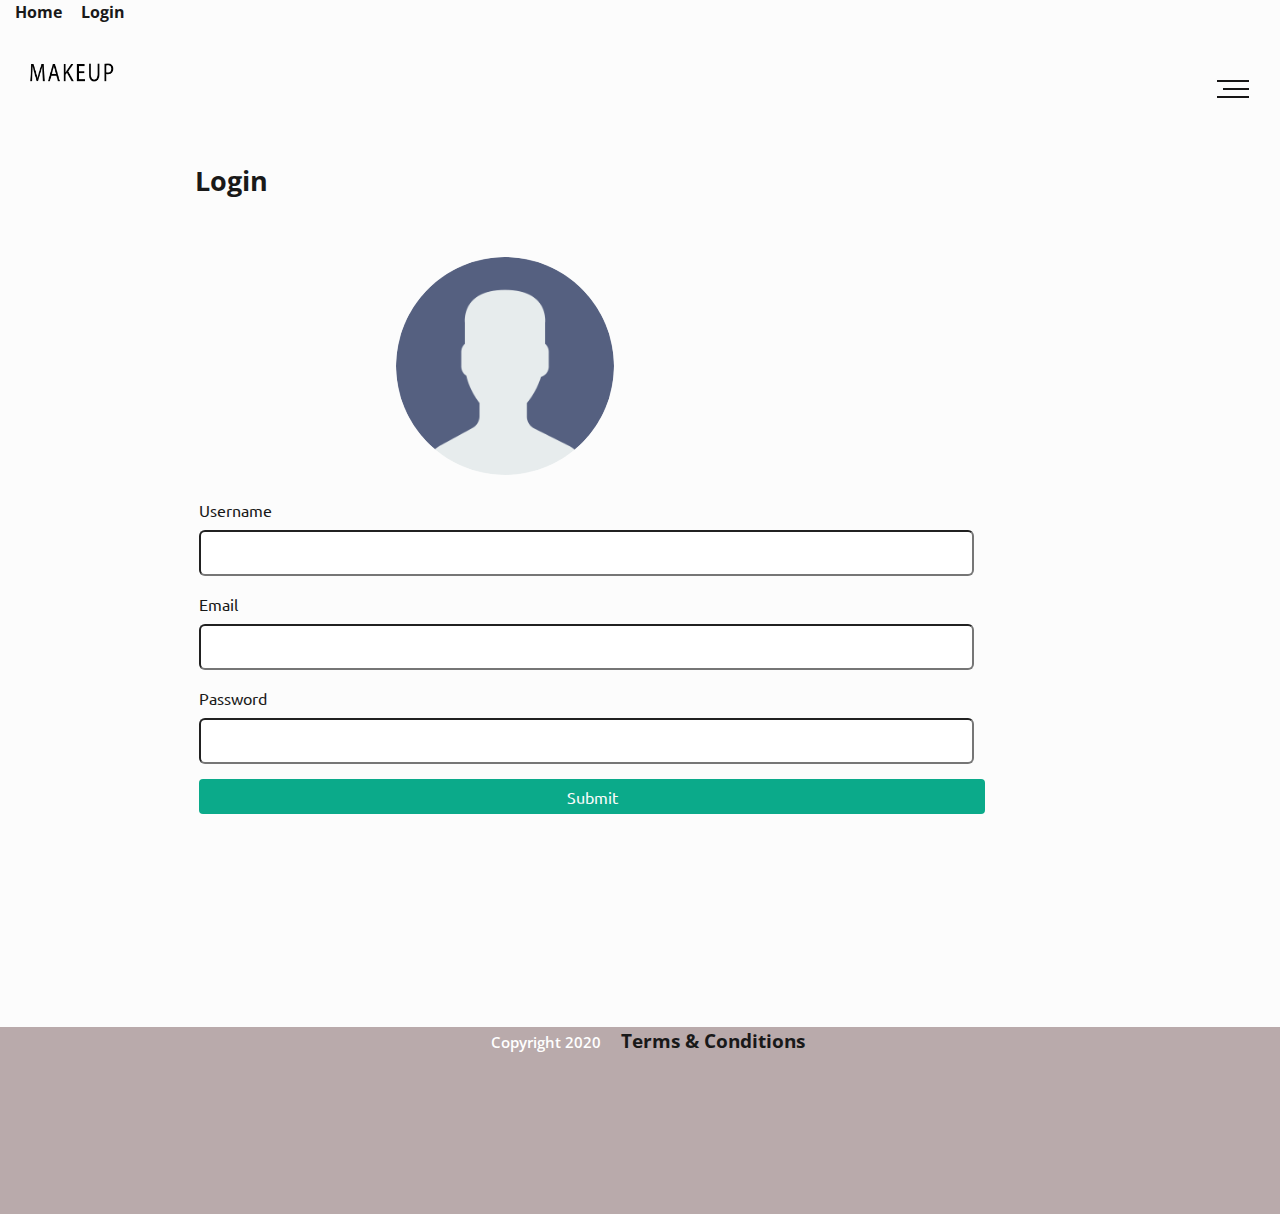
<file: login.html>
<!DOCTYPE html>
<html lang="en">

<head>
    <meta charset="UTF-8">
    <meta name="viewport" content="width=device-width, initial-scale=1.0">
    <link
        href="https://fonts.googleapis.com/css2?family=Open+Sans:wght@300&family=PT+Sans&family=Ubuntu:wght@300&display=swap"
        rel="stylesheet">
    <link rel="stylesheet" href="css/style.css">
    <script type="module" src="js/components/common/doLogin.js"></script>
    <script type="module" src="js/script.js"></script>

    <title>Login</title>

</head>

<body>
    <header>
        <div class="menu-container"></div>
        <a href="index.html">
            <img src="./img/logo-two.png" class="logo" alt="logo">
        </a>
        <nav class="menu">
            <span class="hamburger">
                <span class="bar one"></span>
                <span class="bar two"></span>
                <span class="bar tree"></span>
            </span>

            <ul class="menu-links" id="admin-menu">
                <li><a href="index.html" class="active" id="admin-menu">HOME</a></li>
                <li><a href="products.html">PRODUCTS</a></li>
                <li><a href="cart.html">CART</a></li>
                <li><a href="login.html">LOGIN</a></li>
        </nav>
    </header>

    <main>
        <div class="container">
            <!--<div class="admin-container"></div>-->

            <div class="loader" id="myLoader"></div>

            <h1>Login</h1>

            <form>
                <div class="message-container"></div>

                <img class="avatar-img" src="./img/avatar.png" alt="avatar-img">

                <div>
                    <label for="username">Username</label>
                    <input id="username" />
                </div>
                <div>
                    <label for="email">Email</label>
                    <input id="email" />
                </div>
                <div>
                    <label for="password">Password</label>
                    <input id="password" />
                </div>
                <button class="admin-btn">Submit</button>
            </form>
        </div>
    </main>
    <footer>
        <span class="text-footer">Copyright 2020</span>
        <a href="/">Terms & Conditions</a>
    </footer>
</body>

</html>
</file>
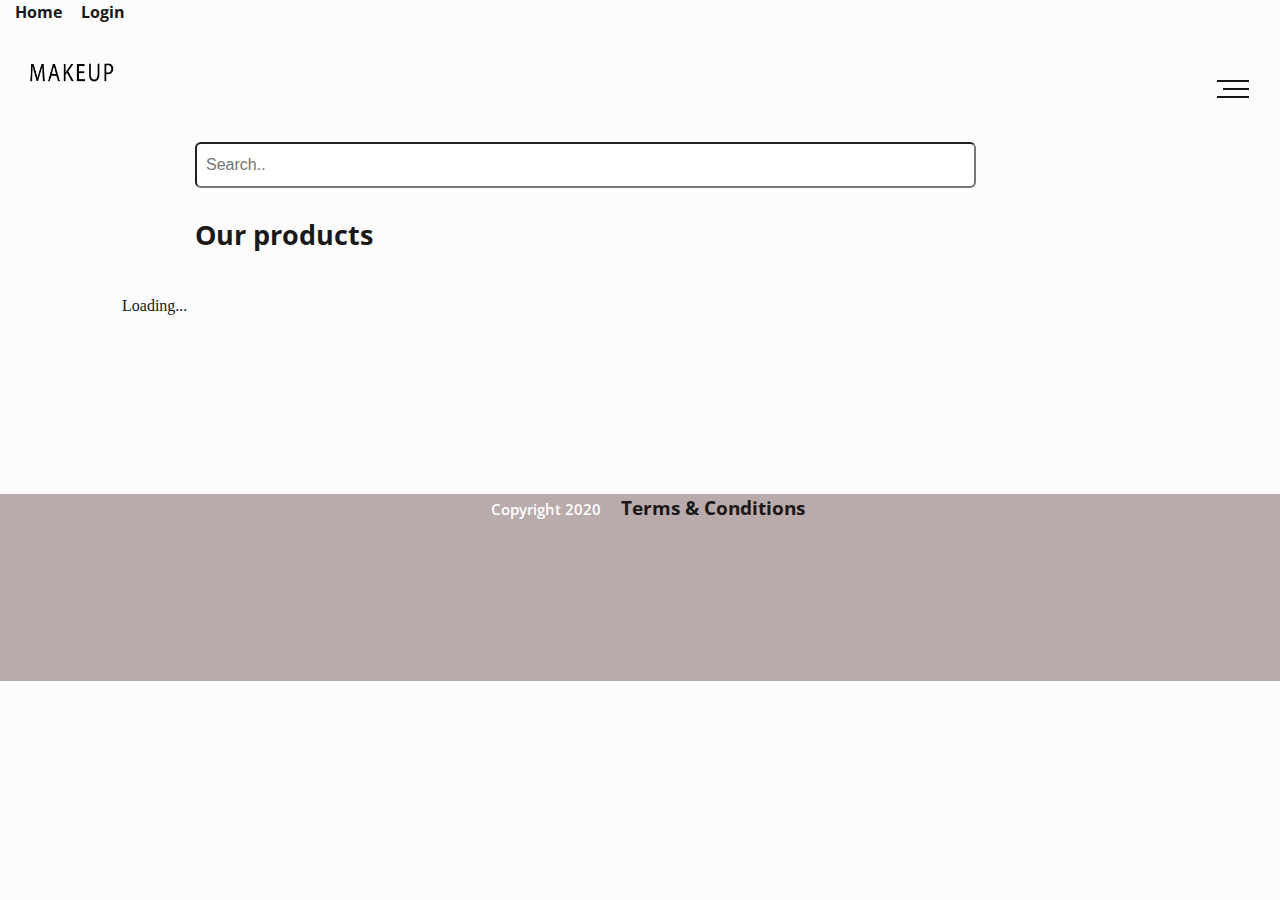
<file: products.html>
<!DOCTYPE html>
<html lang="en">

<head>
    <meta charset="UTF-8">
    <meta name="viewport" content="width=device-width, initial-scale=1.0">
    <link
        href="https://fonts.googleapis.com/css2?family=Open+Sans:wght@300&family=PT+Sans&family=Ubuntu:wght@300&display=swap"
        rel="stylesheet">
    <link rel="stylesheet" href="css/style.css">
    <script type="module" src="js/components/common/displayMessage.js"></script>
    <script type="module" src="js/products.js"></script>
    <title>Products</title>
</head>

<body>
    <header>
        <div class="menu-container"></div>
        <a href="index.html">
            <img src="./img/logo-two.png" class="logo" alt="logo">
        </a>
        <nav class="menu">
            <span class="hamburger">
                <span class="bar one"></span>
                <span class="bar two"></span>
                <span class="bar tree"></span>
            </span>
            <ul class="menu-links" id="admin-menu">
                <li><a href="index.html" class="active" id="admin-menu">HOME</a></li>
                <li><a href="products.html">PRODUCTS</a></li>
                <li><a href="cart.html">CART</a></li>
                <li><a href="login.html">LOGIN</a></li>
        </nav>
    </header>

    <main>
        <div class="loader" id="myLoader"></div>
        <div class="container">
            <input id="search-box" placeholder="Search.." />
            <h1>Our products</h1>
            <div class="product-container">Loading...</div>
        </div>
    </main>

    <footer>
        <span class="text-footer">Copyright 2020</span>
        <a href="/">Terms & Conditions</a>
    </footer>
</body>

</html>
</file>
<file: css/style.css>
* {
  margin: 0;
  padding: 0;
  line-height: 1.5;
  font-size: 16px;
}

body {
  background-color: #fcfcfc;
  margin: 0;
  color: #191919;
}

h1 {
  font-size: 1.7em;
  margin-top: 27px;
  margin-left: 28px;
  color: #191919;
  font-family: "open sans", sans-serif;
  margin-bottom: 6px;
}

h4 {
  margin-top: 45px;
  margin-bottom: 15px;
  margin-left: 31px;
  font-size: 1.3em;
  font-family: "open sans", sans-serif;
  color: #191919;
}

p {
  margin-bottom: 30px;
  margin-left: 31px;
  font-size: 0.9em;
  font-weight: bold;
  font-family: "open sans", sans-serif;
  color: #191919;
}

.add-to-cart {
  width: 206px;
  text-align: center;
  margin-left: 30px;
  margin-bottom: 105px;
}

.cart-header {
  margin-left: 65px;
  margin-bottom: 45px;
}

.message {
  border: 1px solid #b9aaab;
  color: #d9d2d5;
  margin-top: 1rem;
  padding: 1rem;
}

.cart-container {
  font-size: 1.3em;
  margin-left: 30px;
}

.footer-text {
  font-family: "open sans", sans-serif;
  font-size: 2em;
}

@media only screen and (min-width: 768px) {
  h4, p {
    margin-left: 217px;
  }
  .add-to-cart {
    margin-left: 217px;
  }
  .cart-container {
    font-size: 1.3em;
    margin-left: 65px;
  }
}

@media only screen and (min-width: 1366px) {
  .add-to-cart {
    margin-left: 334px;
  }
}

nav {
  -webkit-box-pack: justify;
      -ms-flex-pack: justify;
          justify-content: space-between;
  -webkit-box-align: center;
      -ms-flex-align: center;
          align-items: center;
  display: -webkit-box;
  display: -ms-flexbox;
  display: flex;
}

nav .hamburger {
  position: absolute;
  right: 28px;
  top: 61px;
  display: -webkit-box;
  display: -ms-flexbox;
  display: flex;
  -webkit-box-orient: vertical;
  -webkit-box-direction: normal;
      -ms-flex-direction: column;
          flex-direction: column;
  -webkit-box-align: end;
      -ms-flex-align: end;
          align-items: flex-end;
  color: #221f1f;
  cursor: pointer;
}

nav .bar {
  display: inline-block;
  width: 30px;
  margin: 3px;
  border: 1px solid #161515;
}

nav .bar.two {
  width: 24px;
}

nav .menu-links {
  display: none;
  position: relative;
  top: 15px;
  background: white;
  -webkit-box-orient: vertical;
  -webkit-box-direction: normal;
      -ms-flex-direction: column;
          flex-direction: column;
}

nav .menu-links li {
  list-style: none;
}

nav li a {
  display: block;
  color: #604242;
  text-align: center;
  padding: 10px 10px 0px 10px;
  text-decoration: none;
  font-size: 1.2em;
  width: 301px;
  height: 70px;
  font-family: "open sans", sans-serif;
  font-weight: bold;
}

nav li a:hover:not(.active) {
  background-color: #b9aaab;
}

nav li a.active {
  color: white;
  background-color: #b9aaab;
}

.login-button-toggle {
  font-size: 1em;
}

.logo {
  font-size: 1.1em;
  margin-left: 14px;
  margin-top: 38px;
  /*display: inline-block;*/
  -webkit-box-shadow: none;
          box-shadow: none;
  border: none;
  margin-bottom: 45px;
  height: 19px;
  width: auto;
}

@media only screen and (min-width: 768px) {
  ul.menu-links {
    top: -3px;
  }
  nav li a {
    width: 748px;
  }
  nav .hamburger {
    top: 77px;
  }
}

@media only screen and (min-width: 1366px) {
  .logo {
    height: 26px;
    margin-top: 34px;
    margin-left: 34px;
  }
  nav .hamburger {
    right: 34px;
    top: 55px;
  }
  nav li a {
    width: 1668px;
  }
  h1 {
    margin-left: 304px;
  }
}

/*SETT SAMMEN*/
.cover-image {
  height: 213px;
}

.featured-container {
  /*display: flex;*/
  padding: 1rem;
  max-width: 1200px;
  margin: 1rem;
  -webkit-box-pack: justify;
      -ms-flex-pack: justify;
          justify-content: space-between;
}

.product-container {
  padding: 1rem;
  max-width: 1200px;
  margin: 1rem;
  -webkit-box-pack: justify;
  -ms-flex-pack: justify;
  justify-content: space-between;
}

.price-total, .price-title {
  margin-left: 68px;
  font-size: 2em;
}

.detail-container {
  /*display: flex;*/
  padding: 1rem;
  max-width: 1200px;
  margin: 1rem;
  -webkit-box-pack: justify;
      -ms-flex-pack: justify;
          justify-content: space-between;
}

/*SETT SAMMEN*/
.productView {
  font-size: 1.3em;
  margin-left: 30px;
  background-color: #0baa8a;
  color: white;
  padding: 12px 89px 12px 74px;
  border-radius: 6px;
  font-family: "ubuntu", sans-serif;
  text-decoration: none;
}

#clearButton {
  background-color: orange;
  width: 209px;
  margin-top: 19px;
  margin-left: 66px;
}

.product-images {
  -ms-flex-pack: distribute;
      justify-content: space-around;
  border: 1px solid #d9d2d5;
  width: 206px;
  height: auto;
  margin-bottom: 4px;
  margin-left: 29px;
  -webkit-box-shadow: 9px 9px 22px -9px #b9aa;
          box-shadow: 9px 9px 22px -9px #b9aa;
}

.admin-btn {
  width: 87%;
}

.container {
  margin: 0 auto;
  max-width: 1100px;
  display: -webkit-box;
  display: -ms-flexbox;
  display: flex;
  -webkit-box-orient: vertical;
  -webkit-box-direction: normal;
      -ms-flex-direction: column;
          flex-direction: column;
  -ms-flex-pack: distribute;
      justify-content: space-around;
}

.avatar-img {
  border-radius: 50%;
  width: 40%;
  margin-left: 88px;
  margin-top: 45px;
}

.search-box {
  width: 251px;
  height: 18px;
  border-radius: 6px;
  margin-left: 17px;
}

.hide-loader {
  display: none;
}

/*.myLoader {
    position: fixed;
    z-index: 999999;
    width: 100%;
    height: 100%;
    background: getColour(white);
}*/
/*
.loader {
    border: 0 solid transparent;
    border-radius: 50%;
    top: calc(50vh - 75px);
    left: calc(50vW - 75px);
    position: absolute;
    height: 150px;
    width: 150px;
}
.loader:before, .loader:after {
    border: lem solid getColour(white);
    content: '';
    animation: loader 2s linear infinite;
    border-radius: 50%;
    position: absolute;
    height: inherit;
    width: inherit;
    top: 0;
    left: 0;
    opacity: 0;
    animation: loader 2s linear infinite;
}

.loader:before {
    animation-delay: .5s;
}
@keyframes loader {
    0% {
        transform: scale(0);
        opacity: 0;
    }
    50% {
        opacity: 1;
    }
    100% {
        tranform:scale(1);
        opacity: 0;
    }
}
.loader {
    border-radius: 50%;
    width: 120px;
    border: 16px solid getColour(primary);
    border-top: 16px solid getColour(brown);
    height: 120px;
    animation: spin 2s linear infinite;
}

@keyframes spin {
    0% { transform: rotate(0deg); }
    100% { transform: rotate(360deg); }
}

.hide-loader {
    display: none;
}

@-webkit-keyframes spin {
    0% { -webkit-transform: rotate(0deg); }
    100% { -webkit-transform: rotate(360deg);}
}

.animate-botton {
    position: relative;
    -webkit-animation-name: animatebottom;
    -webkit-animation-duration: 1s;
    animation-name: animatebottom;
    animation-duration: 1s;
}

@-webkit-keyframes animatebottom {
    from {bottom:-100px; opacity:0 }
    to { bottom:0; opacity:1 }
{ 
   */
#myDiv {
  display: none;
  text-align: center;
}

input {
  margin-top: 8px;
  width: 80%;
  padding: 9px;
  font-size: 16px;
  margin-left: 15px;
  border-radius: 6px;
}

#description {
  margin-left: 15px;
  width: 270px;
}

.admin-submit-btn {
  margin-top: 27px;
  width: 87%;
  margin-left: 18px;
}

.addBtn {
  width: 270px;
  margin-left: 16px;
}

.message-container {
  width: 271px;
  -webkit-box-pack: center;
      -ms-flex-pack: center;
          justify-content: center;
  margin-left: 19px;
  border-radius: 6px;
}

form {
  padding: 4px;
  border-radius: 1px;
}

label {
  margin-top: 1rem;
  display: block;
  margin-left: 15px;
  font-size: 1em;
  font-family: "ubuntu", sans-serif;
}

.log-out {
  width: 45%;
  height: 35px;
  background-color: #83654A;
  font-size: 16px;
  padding: 0pt;
  margin-left: 18px;
}

.admin-btn {
  height: 35px;
  margin-left: 16px;
  font-size: 16px;
  padding: 0pt;
}

.active {
  color: green;
  font-size: 1em;
  font-family: "open sans", sans-serif;
  font-weight: bold;
  margin-left: 21px;
}

#admin-menu {
  margin-left: 0px;
}

a, span {
  font-size: 1em;
  font-family: "open sans", sans-serif;
  font-weight: bold;
  text-decoration: none;
  margin-left: 15px;
  color: #191919;
}

#logout {
  width: 143px;
  font-size: 16px;
  color: #191919;
  /* padding: 0.5px 0.5px; */
  margin-left: -10px;
  background-color: #fcfcfc;
  font-family: "open sans", sans-serif;
  font-weight: 600;
  margin-bottom: -16px;
}

.form-error {
  display: none;
  margin-top: 4px;
  color: red;
  font-size: larger;
  font-size: 1em;
}

.edit-form {
  display: none;
}

.message.error {
  color: #fcfcfc;
  border-color: red;
  background-color: red;
  font-size: 1em;
  border-radius: 6px;
}

.message.warning {
  color: #fcfcfc;
  border-color: orange;
  background-color: orange;
  font-size: 1em;
  border-radius: 6px;
}

.message.success {
  color: #fcfcfc;
  border-color: green;
  background-color: green;
  font-size: 1em;
  border-radius: 6px;
}

/*FOOTER*/
footer {
  height: 187px;
  margin-top: 144px;
  width: 100%;
  background-color: #b9aaab;
  font-family: "open sans", sans-serif;
  font-size: 1.2em;
  text-align: center;
  left: 0;
}

footer .text-footer {
  font-size: 0.8em;
  color: white;
  font-weight: 600;
  margin-top: 45px;
}

/*FOOTER*/
#logoutBtn {
  width: auto;
}

@media only screen and (min-width: 375px) {
  .cover-image {
    height: 250px;
  }
  h1 {
    margin-left: 59px;
  }
  .product-images {
    width: 250px;
  }
  .message-container {
    margin-left: 49px;
  }
  nav li a {
    width: 355px;
  }
}

@media only screen and (min-width: 414px) {
  .cover-image {
    height: 275px;
  }
}

@media only screen and (min-width: 768px) {
  .cover-image {
    height: 512px;
  }
  .product-images {
    margin-left: 217px;
    margin-bottom: 57px;
  }
  .productView {
    margin-left: -255px;
    padding: 12px 110px 12px 98px;
  }
  #clearButton {
    width: 252px;
  }
  input {
    width: 69%;
  }
  label, .log-out, input, .admin-btn, h1 {
    margin-left: 105px;
  }
  .admin-btn {
    width: 72%;
  }
  .log-out {
    width: 271px;
  }
  .message-container {
    width: 660px;
  }
  .avatar-img {
    border-radius: 50%;
    width: 20%;
    margin-left: 302px;
  }
  .admin-submit-btn {
    width: 72%;
    margin-left: 107px;
  }
  nav li a {
    width: 748px;
  }
  .search-box {
    width: 521px;
    margin-left: 109px;
  }
  #description, .addBtn {
    margin-left: 105px;
    width: 544px;
  }
}

@media only screen and (min-width: 1366px) {
  .cover-image {
    height: 728px;
    background-position: center;
    margin-left: 154px;
  }
  h1 {
    margin-left: 172px;
    font-size: 2.5em;
  }
  .product-images {
    width: 375px;
    margin-left: 331px;
  }
  .log-out {
    margin-left: 234px;
  }
  nav li a {
    width: 1332px;
  }
  .avatar-img {
    border-radius: 50%;
    width: 15%;
    margin-left: 390px;
  }
  input, label {
    width: 55%;
    margin-left: 172px;
  }
  .admin-btn {
    width: 57%;
    margin-left: 172px;
  }
  .avatar-img {
    margin-left: 400px;
  }
  #description, .addBtn {
    margin-left: 175px;
    width: 620px;
  }
}

.message-container {
  background-color: #d9d2d5;
}

button {
  background-color: #0baa8a;
  color: #fcfcfc;
  margin: 8px 0;
  padding: 6px 20px;
  margin-left: 31px;
  border: none;
  cursor: pointer;
  width: 81%;
  font-family: "ubuntu", sans-serif;
  margin-bottom: 65px;
  margin-top: 15px;
  font-size: 1.3em;
  border-radius: 4px;
  /*.modal {
    position: fixed;
    display: none;
    z-index: 1;
    left: 0;
    top: 0;
    overflow: auto;
    width: 100%;
    height: 100%;
    background-color: getColour(secondary);
    background-color: getColour(black);
    padding-top: 60px;
}

.modal-content {
    background-color: getColour(white);
    margin: 5% auto 15% auto;
    border: epx solid getColour(brown);
    width: 80%;
}*/
}

button button:hover {
  opacity: 0.8;
}

button .success {
  color: green;
  border-color: green;
  background: #b9aaab;
}

button .error {
  color: red;
  border-color: green;
  background: #b9aaab;
}

button .warning {
  color: orange;
  border-color: orange;
  background: #b9aaab;
}

button .cancelbtn {
  padding: 10px 18px;
  width: auto;
  background-color: #0baa8a;
}

button .imageContainer {
  margin: 24px 0 12px 0;
  text-align: center;
  position: relative;
}

button .formContainer {
  padding: 16px;
}

button .close {
  position: absolute;
  right: 25px;
  color: #fcfcfc;
  top: 0;
  font-size: 35px;
  font-weight: bold;
}

button .close:hover,
button .close:focus {
  color: red;
  cursor: pointer;
}

button .animate {
  -webkit-animation: animatezoom 0.6s;
  animation: animatezoom 0.6s;
}

@-webkit-keyframes animatezoom {
  from {
    -webkit-transform: scale(0);
  }
  to {
    -webkit-transform: scale(1);
  }
}

@keyframes animatezoom {
  from {
    -webkit-transform: scale(0);
            transform: scale(0);
  }
  to {
    -webkit-transform: scale(1);
            transform: scale(1);
  }
}

@media screen and (max-width: 300px) {
  button span.spw {
    display: block;
    float: none;
  }
  button .canselbtn {
    width: 100%;
  }
}

button input[type=text], button input[type=password] {
  padding: 12px 20px;
  width: 100%;
  margin: 8px 0;
  display: inline-block;
  border: 1px solid #d9d2d5;
  -webkit-box-sizing: border-box;
          box-sizing: border-box;
}

@media only screen and (min-width: 768px) {
  button {
    margin-left: 219px;
    width: 36%;
  }
}

@media only screen and (min-width: 1366px) {
  h1 {
    margin-left: 362px;
    font-size: 2.7em;
  }
  .product-images {
    width: 346px;
  }
  button {
    margin-left: 331px;
    width: 34%;
  }
  h4, p {
    margin-left: 333px;
  }
}

/* Credits:
 Icons made by Smashicons at https://www.flaticon.com/

 */
/*# sourceMappingURL=style.css.map */
</file>
